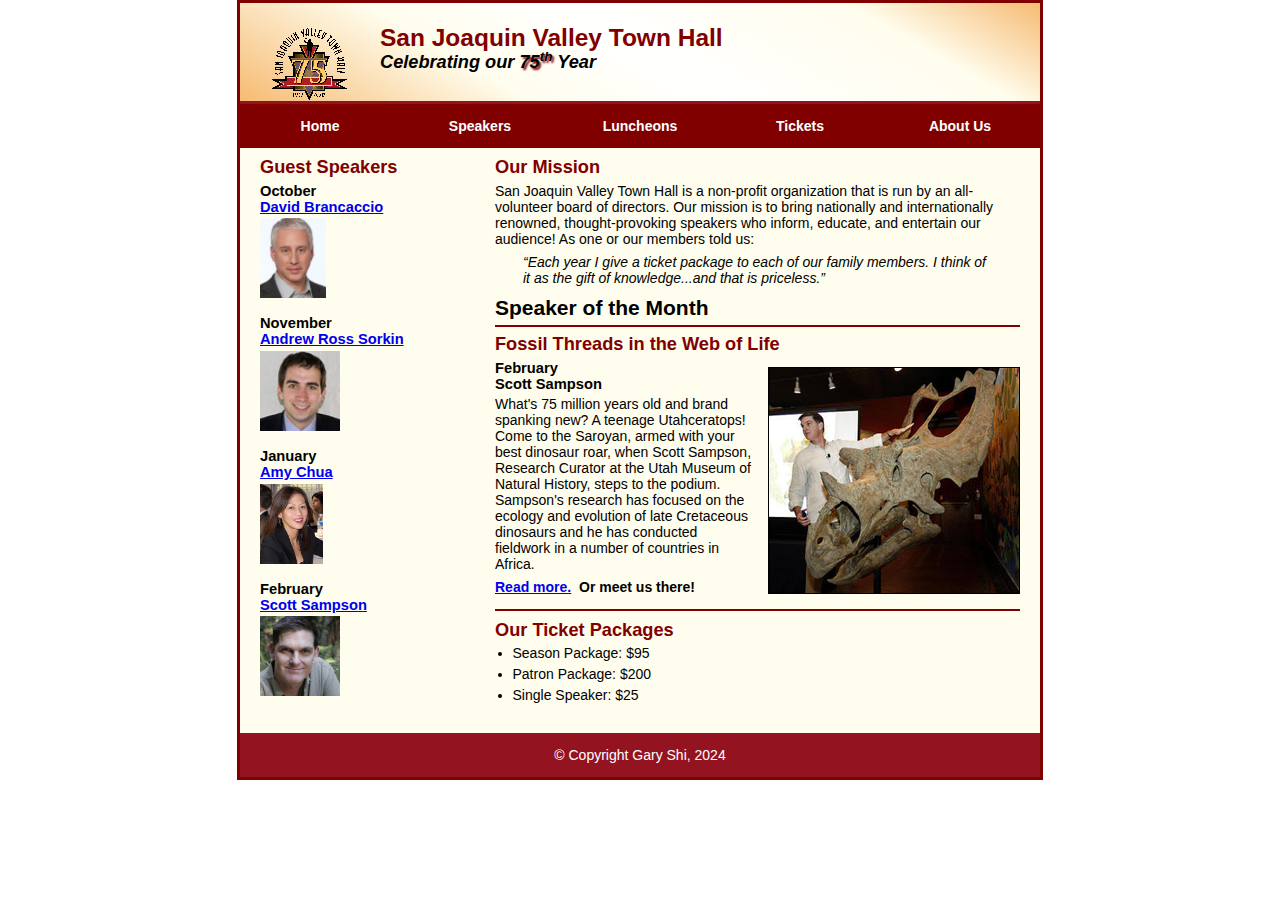
<file: index.html>
<!DOCTYPE html>
<html lang="en">

<head>
	<meta charset="utf-8">
	<title>San Joaquin Valley Town Hall</title>
	<link rel="shortcut icon" href="images/favicon.ico">
    <link rel="stylesheet" href="styles/normalize.css">
	<link rel="stylesheet" href="styles/main.css">
</head>

<body>
	<header>
		<img src="images/town_hall_logo.png" alt="Town Hall logo" height="80">
		<h2>San Joaquin Valley Town Hall</h2>
		<h3>Celebrating our <span class="shadow">75<sup>th</sup></span> Year</h3>
	</header>
	<nav id="nav_menu">
    	<ul>
       		<li><a href="index.html">Home</a></li>
       		<li><a href="speakers.html">Speakers</a></li>
       		<li><a href="luncheons.html">Luncheons</a></li>
       		<li><a href="tickets.html">Tickets</a></li>
       		<li><a href="aboutus.html"> About Us</a>
           		<ul>
               		<li><a href="#">Our History</a></li>
               		<li><a href="#">Board of Directors</a></li>
               		<li><a href="#">Past Speakers</a></li>
               		<li><a href="#">Contact Information</a></li>
           		</ul>
       		</li>
    	</ul>
    </nav>
    <main>
    	<section>
            <h2>Our Mission</h2>
            <p>San Joaquin Valley Town Hall is a non-profit organization that is run by an all-volunteer board of directors. Our mission is to bring nationally and internationally renowned, thought-provoking speakers who inform, educate, and entertain our audience! As one or our members told us:</p>
            <blockquote>&ldquo;Each year I give a ticket package to each of our family members. I think of it as the gift of knowledge...and that is priceless.&rdquo;</blockquote>
            <h1>Speaker of the Month</h1>
            <article>
                <h2>Fossil Threads in the Web of Life</h2>
                <img src="images/sampsondinosaur.png" alt="Scott Sampson with Dinosaur">
                <h3>February<br>Scott Sampson</h3>
                <p>What's 75 million years old and brand spanking new? A teenage Utahceratops! Come to the Saroyan, armed with your best dinosaur roar, when Scott Sampson, Research Curator at the Utah Museum of Natural History, steps to the podium. Sampson's research has focused on the ecology and evolution of late Cretaceous dinosaurs and he has conducted fieldwork in a number of countries in Africa.</p>
                <p><a href="speakers/sampson.html"><b>Read more.</b></a>&nbsp;
                   <b>Or meet us there!</b>
                </p>
            </article>
            <h2>Our Ticket Packages</h2>
            <ul>
                <li>Season Package: $95</li>
                <li>Patron Package: $200</li>
                <li>Single Speaker: $25</li>
            </ul>
        </section>
        <aside>
            <h2 id="speakers">Guest Speakers</h2>
            <h3>October<br><a href="speakers/brancaccio.html">David Brancaccio</a></h3>
            <img src="images/brancaccio.png" alt="David Brancaccio Photo" height ="80">
            <h3>November<br><a href="speakers/sorkin.html">Andrew Ross Sorkin</a></h3>
            <img src="images/sorkin.png" alt="Andrew Ross Sorkin Photo" height ="80">
            <h3>January<br><a href="speakers/chua.html">Amy Chua</a></h3>
            <img src="images/chua.png" alt="Amy Chua Photo" height ="80">
            <h3>February<br><a href="speakers/sampson.html">Scott Sampson</a></h3>
            <img src="images/sampson.png" alt="Scott Sampson Photo" height ="80">
        </aside>
	</main>    
	<footer>
		<p>&copy; Copyright Gary Shi, 2024</p>
	</footer>
</body>
</html>
</file>
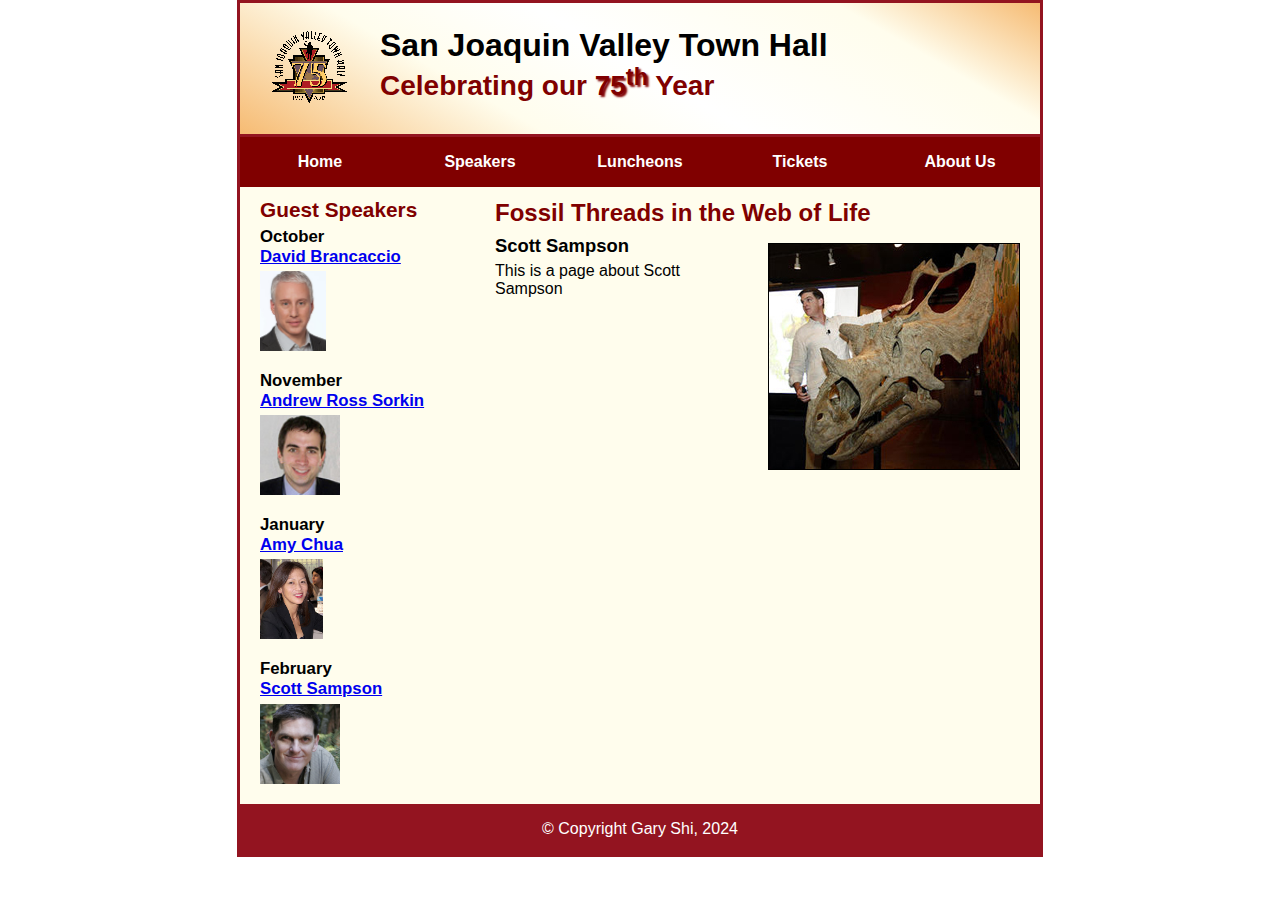
<file: speakers/sampson.html>
<!DOCTYPE html>
<html lang="en">

<head>
	<meta charset="utf-8">
	<title>San Joaquin Valley Town Hall</title>
	<link rel="stylesheet" href="../styles/speaker.css">
</head>

<body>
	<header>
		<img src="../images/town_hall_logo.png" alt="Town Hall logo" height="80">
		<hgroup>
			<h1>San Joaquin Valley Town Hall</h1>
			<h2>Celebrating our <span class="shadow">75<sup>th</sup></span> Year</h2>
		</hgroup>
	</header>
	<nav id="nav_menu">
    	<ul>
       		<li><a href="../index.html">Home</a></li>
       		<li><a href="speakers.html">Speakers</a></li>
       		<li><a href="luncheons.html">Luncheons</a></li>
       		<li><a href="tickets.html">Tickets</a></li>
       		<li><a href="aboutus.html"> About Us</a>
           		<ul>
               		<li><a href="#">Our History</a></li>
               		<li><a href="#">Board of Directors</a></li>
               		<li><a href="#">Past Speakers</a></li>
               		<li><a href="#">Contact Information</a></li>
           		</ul>
       		</li>
    	</ul>
    </nav>
	<section>
		<h1>Fossil Threads in the Web of Life</h1>
		<article>
		<img src="../images/sampsondinosaur.png" alt="Scott Sampson With Dinosaur">		
		<h2>Scott Sampson</h2>
		<p>This is a page about Scott Sampson</p>
		</article>
	</section>
	<aside>
            <h2 id="speakers">Guest Speakers</h2>
            <h3>October<br><a href="../speakers/brancaccio.html">David Brancaccio</a></h3>
            <img src="../images/brancaccio.png" alt="David Brancaccio Photo" height ="80">
            <h3>November<br><a href="../speakers/sorkin.html">Andrew Ross Sorkin</a></h3>
            <img src="../images/sorkin.png" alt="Andrew Ross Sorkin Photo" height ="80">
            <h3>January<br><a href="../speakers/chua.html">Amy Chua</a></h3>
            <img src="../images/chua.png" alt="Amy Chua Photo" height ="80">
            <h3>February<br><a href="../speakers/sampson.html">Scott Sampson</a></h3>
            <img src="../images/sampson.png" alt="Scott Sampson Photo" height ="80">
        </aside>
	<footer>
		<p>&copy; Copyright Gary Shi, 2024</p>
	</footer>
</body>
</html>
</file>
<file: styles/main.css>
* {
	margin: 0;
	padding: 0;
}
html {
	background-color: white;
}
body {
	font-family: Arial, Helvetica, sans-serif;
    font-size: 87.5%;
    width: 800px;
    margin: 0 auto;
    border: 3px solid #800000;
    background-color: #fffded;
}
a:focus, a:hover {
	font-style: italic;
}
/* the styles for the header */
header {
	padding: 1.5em 0 2em 0;
	border-bottom: 3px solid #931420;
	background-image: -moz-linear-gradient(
	    30deg, #f6bb73 0%, #f6bb73 30%, white 50%, #f6bb73 80%, #f6bb73 100%);
	background-image: -webkit-linear-gradient(
	    30deg, #f6bb73 0%, #fffded 30%, white 50%, #fffded 80%, #f6bb73 100%);
	background-image: -o-linear-gradient(
	    30deg, #f6bb73 0%, #fffded 30%, white 50%, #fffded 80%, #f6bb73 100%);
	background-image: linear-gradient(
	    30deg, #f6bb73 0%, #fffded 30%, white 50%, #fffded 80%, #f6bb73 100%);
}
header h2 {
	font-size: 175%;
	color: #800000;
}
header h3 {
	font-size: 130%;
	font-style: italic;
}
header img {
	float: left;
	padding: 0 30px;
}
.shadow {
	text-shadow: 2px 2px 2px #800000;
}
/* the styles for the navigation menu */
#nav_menu ul {
	list-style-type: none;
	margin: 0;
	padding: 0;
	position: relative;
}
#nav_menu ul li {
	float: left;
}
#nav_menu ul li a {
    display: block;
    width: 160px;
    text-align: center;
    padding: 1em 0;
    text-decoration: none;
    background-color: #800000;
    color: white;
    font-weight: bold;
}
#nav_menu a.current {
	color: yellow;
}
#nav_menu ul ul {
    display: none;
    position: absolute;
    top: 100%;
}
#nav_menu ul ul li {
	float: none;
}
#nav_menu ul li:hover > ul {
	display: block;
}
#nav_menu > ul::after {
    content: "";
    clear: both;
    display: block;
}

/* the styles for the main content */
main {
	clear: left;
}
/* the styles for the section */
section {
	width: 525px;
	float: right;
	padding: 0 20px 20px 20px;
}
section h1 {
	font-size: 150%;
	padding: .5em 0 .25em 0;
	margin: 0;               /* If you remove this, the margins in normalize.css will be applied. */
}
section h2 {
	color: #800000;
	font-size: 130%;
	padding: .5em 0 .25em 0;
}
section p {
	padding-bottom: .5em;
}
section blockquote {
	padding: 0 2em;
	font-style: italic;
}
section ul {
	padding: 0 0 .25em 1.25em;
}
section li {
	padding-bottom: .35em;
}

/* the styles for the article */
article {
	padding: .5em 0;
	border-top: 2px solid #800000;
	border-bottom: 2px solid #800000;
}
article h2 {
	padding-top: 0;
}
article h3 {
	font-size: 105%;
	padding-bottom: .25em;
}
article img {
	float: right;
	margin: .5em 0 1em 1em;
	border: 1px solid black;
}

/* the styles for the aside */
aside {
	width: 215px;
	float: right;
	padding: 0 0 20px 20px;
}
aside h2 {
	color: #800000;
	font-size: 130%;
	padding: .5em 0 .25em 0;
}

aside h3 {
	font-size: 105%;
	padding-bottom: .25em;
}
aside img {
	padding-bottom: 1em;
}

/* the styles for the footer */
footer {
	background-color: #931420;
	clear: both;

}
footer p {
	text-align: center;
	color: white;
	padding: 1em 0;
}
</file>
<file: styles/speaker.css>
/* the styles for the elements */
* {
	margin: 0;
	padding: 0;
}
html {
	background-color: white;
}
body {
	font-family: Arial, Helvetica, sans-serif;
    font-size: 100%;
    width: 800px;
    margin: 0 auto;
    border: 3px solid #931420;
    background-color: #fffded;
}
a:focus, a:hover {
	font-style: italic;
}
/* the styles for the header */
header {
	padding: 1.5em 0 2em 0;
	border-bottom: 3px solid #931420;
	background-image: -moz-linear-gradient(
	    30deg, #f6bb73 0%, #f6bb73 30%, white 50%, #f6bb73 80%, #f6bb73 100%);
	background-image: -webkit-linear-gradient(
	    30deg, #f6bb73 0%, #fffded 30%, white 50%, #fffded 80%, #f6bb73 100%);
	background-image: -o-linear-gradient(
	    30deg, #f6bb73 0%, #fffded 30%, white 50%, #fffded 80%, #f6bb73 100%);
	background-image: linear-gradient(
	    30deg, #f6bb73 0%, #fffded 30%, white 50%, #fffded 80%, #f6bb73 100%);
}
header h2 {
	font-size: 175%;
	color: #800000;
}
header h3 {
	font-size: 130%;
	font-style: italic;
}
header img {
	float: left;
	padding: 0 30px;
}
.shadow {
	text-shadow: 2px 2px 2px #800000;
}
/* the styles for the main content */
main {
	clear: left;
}
/* the styles for the navigation menu */
#nav_menu ul {
	list-style-type: none;
	margin: 0;
	padding: 0;
	position: relative;
}
#nav_menu ul li {
	float: left;
}
#nav_menu ul li a {
    display: block;
    width: 160px;
    text-align: center;
    padding: 1em 0;
    text-decoration: none;
    background-color: #800000;
    color: white;
    font-weight: bold;
}
#nav_menu ul ul {
    display: none;
    position: absolute;
    top: 100%;
}
#nav_menu ul ul li {
	float: none;
}
#nav_menu ul li:hover > ul {
	display: block;
}
#nav_menu > ul::after {
    content: "";
    clear: both;
    display: block;
}

/* the styles for the section */
section {
	width: 525px;
	float: right;
	padding: 0 20px 20px;
}
section h1 {
	color: #800000;
	font-size: 150%;
	padding-top: .5em;
	margin: 0;
}
section h1.spaceafter {
	margin-bottom: .25em;
}
section p {
	padding-bottom: .5em;
}
section blockquote {
	padding: 0 2em;
	font-style: italic;
}
section ul {
	padding: .25em 0 .5em 0;
}
section li {
	padding-bottom: .35em;
}
/* the styles for the image swap list */ 
section #image_list li {
	padding: 2px;
	display: inline;
}
section #image_list a {
	border:none;
}
section #image_list ul {
	padding-bottom: .25em;
	text-decoration: none;
}
/* the styles for the image rollover */
section #image_rollovers {
	list-style: none;
}
/* the styles for the accordion */
section #accordion img { 
	float: left;
	margin: .25em .75em .25em 0;
}
/* the styles for the dialog */
#dialog img { 
	float: left;
	margin: .25em .75em .25em 0;
}

/* the styles for the article */
article {
	padding: .5em 0;
}
article h2 {
	font-size: 115%;
	padding: 0 0 .25em 0;
}
article img {
	float: right;
	margin: .5em 0 1em 1em;
	border: 1px solid black;
}
/* the styles for the aside */
#printButton {
	margin: 1em 0 .25em;
	padding: .25em .5em;
}
aside {
	width: 215px;
	float: right;
	padding-left: 20px;
}
aside h2 {
	color: #800000;
	font-size: 130%;
	padding: .5em 0 .25em 0;
}

aside h3 {
	font-size: 105%;
	padding-bottom: .25em;
}
aside img {
	padding-bottom: 1em;
}
aside p {
	padding-bottom: .5em;
}
/* the styles for the footer */
footer {
	margin-top: 1.5em;
	background-color: #931420;
	clear: both;
}
footer p {
	text-align: center;
	color: white;
	padding: 1em 0;
}
@media print {
	body {
		font-family: "Times New Roman", Times, serif";
		width: auto;
		border: none;
	}
	p {
		font-size: 87.5%;
	}
	#nav_menu, aside h2, #printButton {
		display: none;
	}
	section {
		width: 5in;
		padding-right: 0;
	}
	aside {
		width: 2in;
		padding-top: 1em;
		padding-left: 0;
		float: none;
	}
	aside h2 {
		font-size: 100%;
	}
	aside a {
		text-decoration: none;
		color: black;
	}
	footer p {
		padding-top: .75em;
		border-top: 3px solid #931420;
	}
}
</file>
